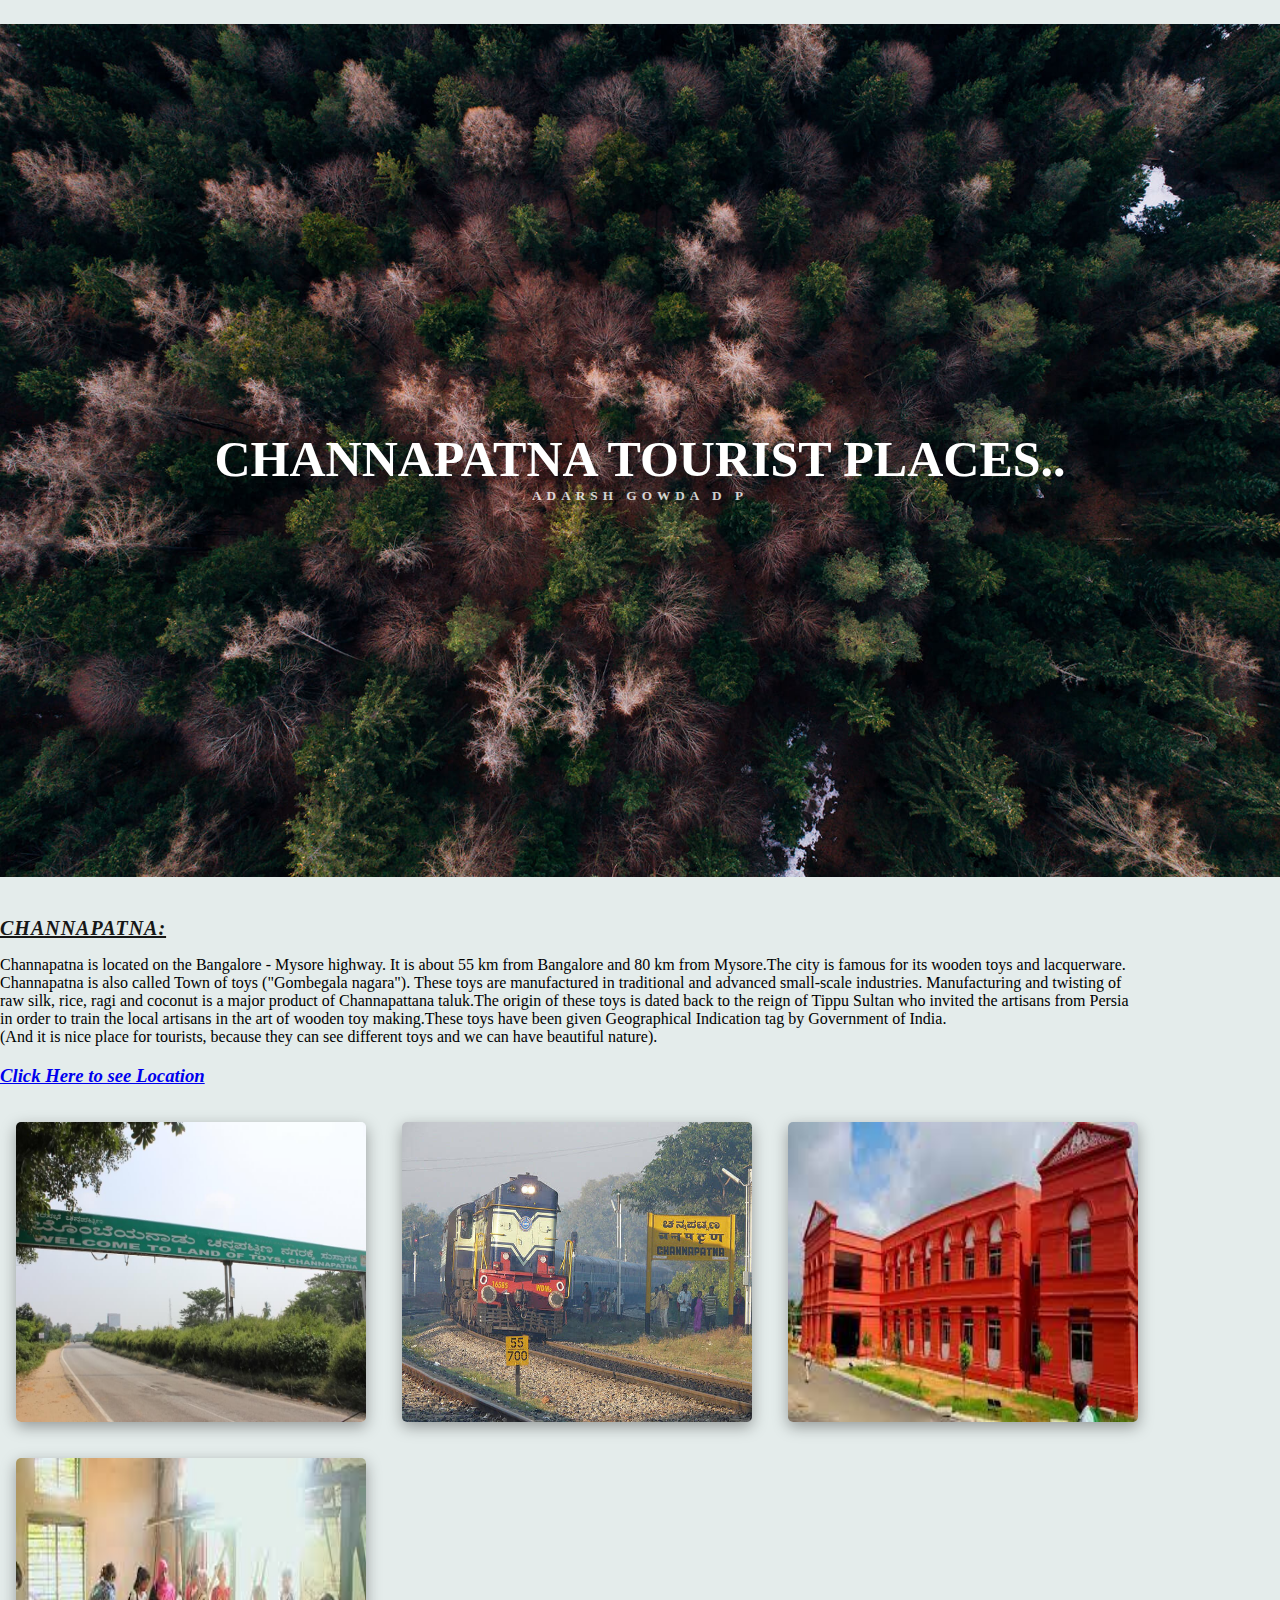
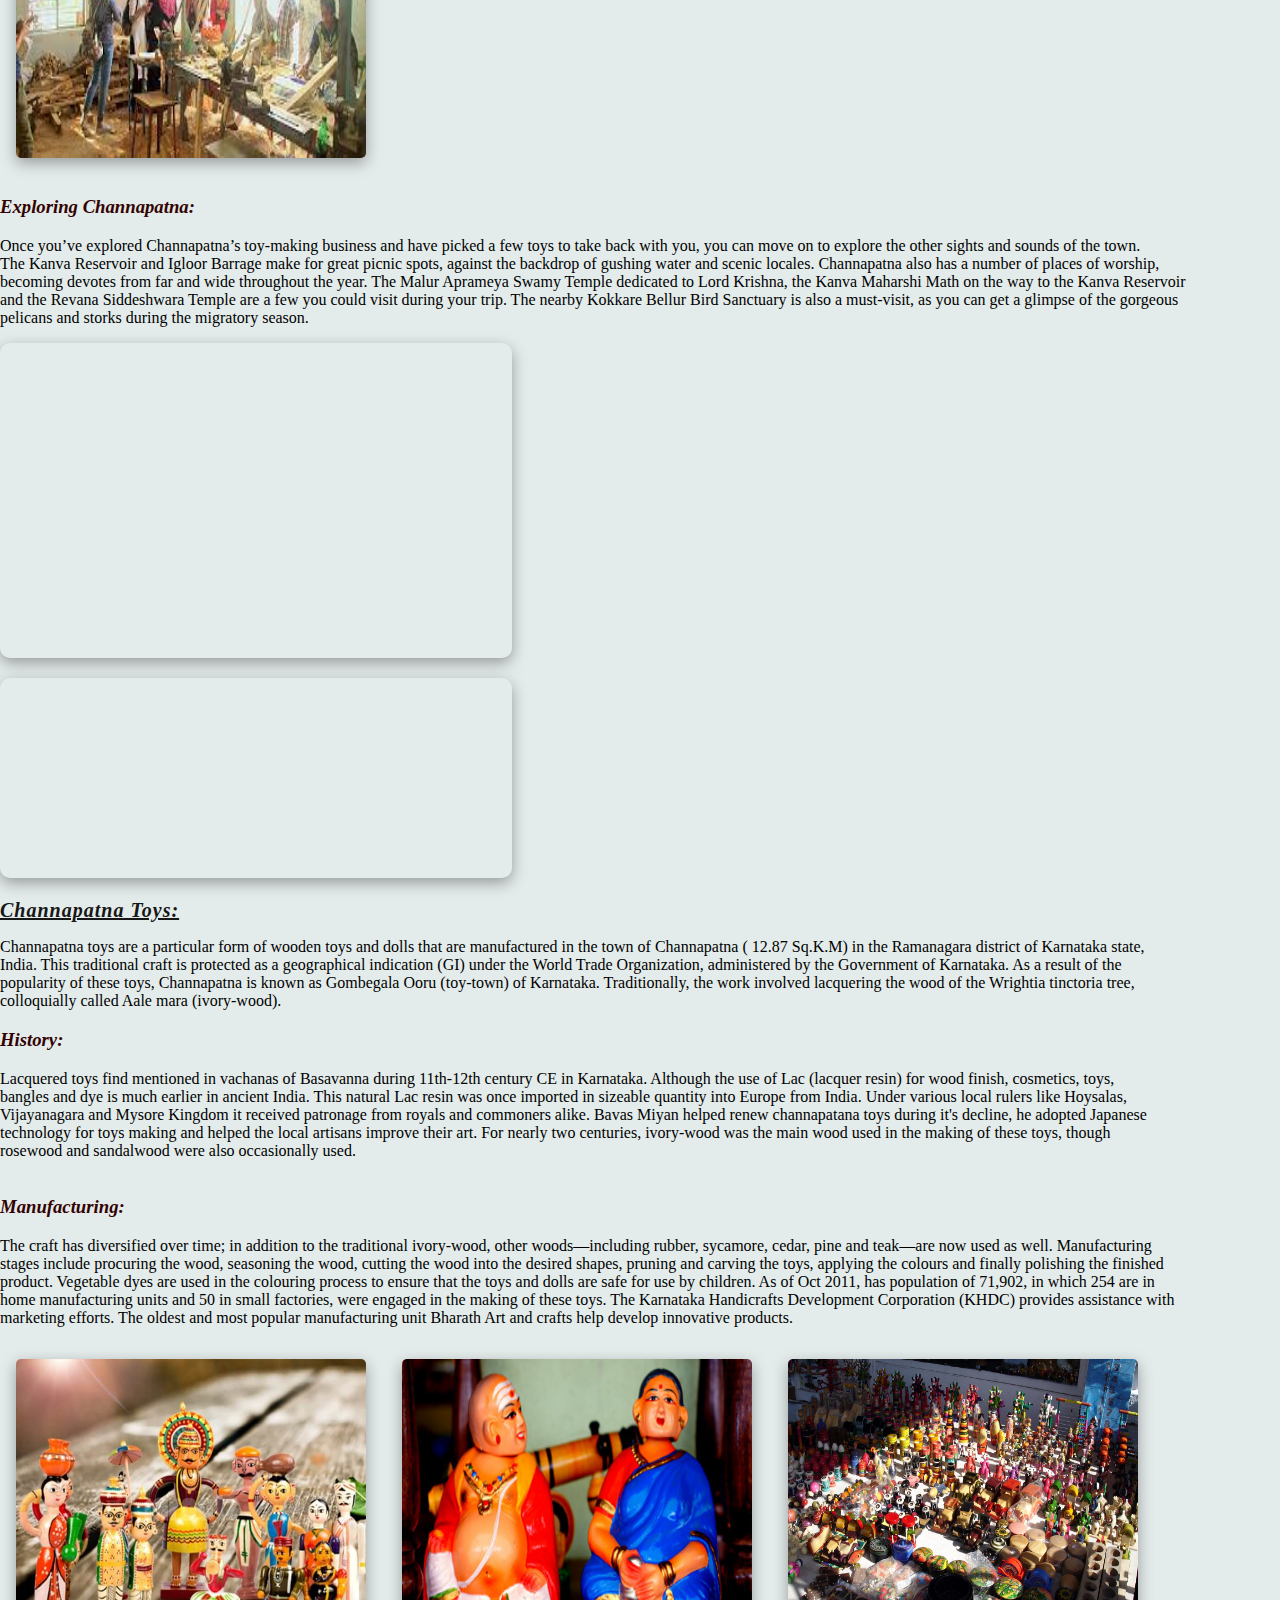
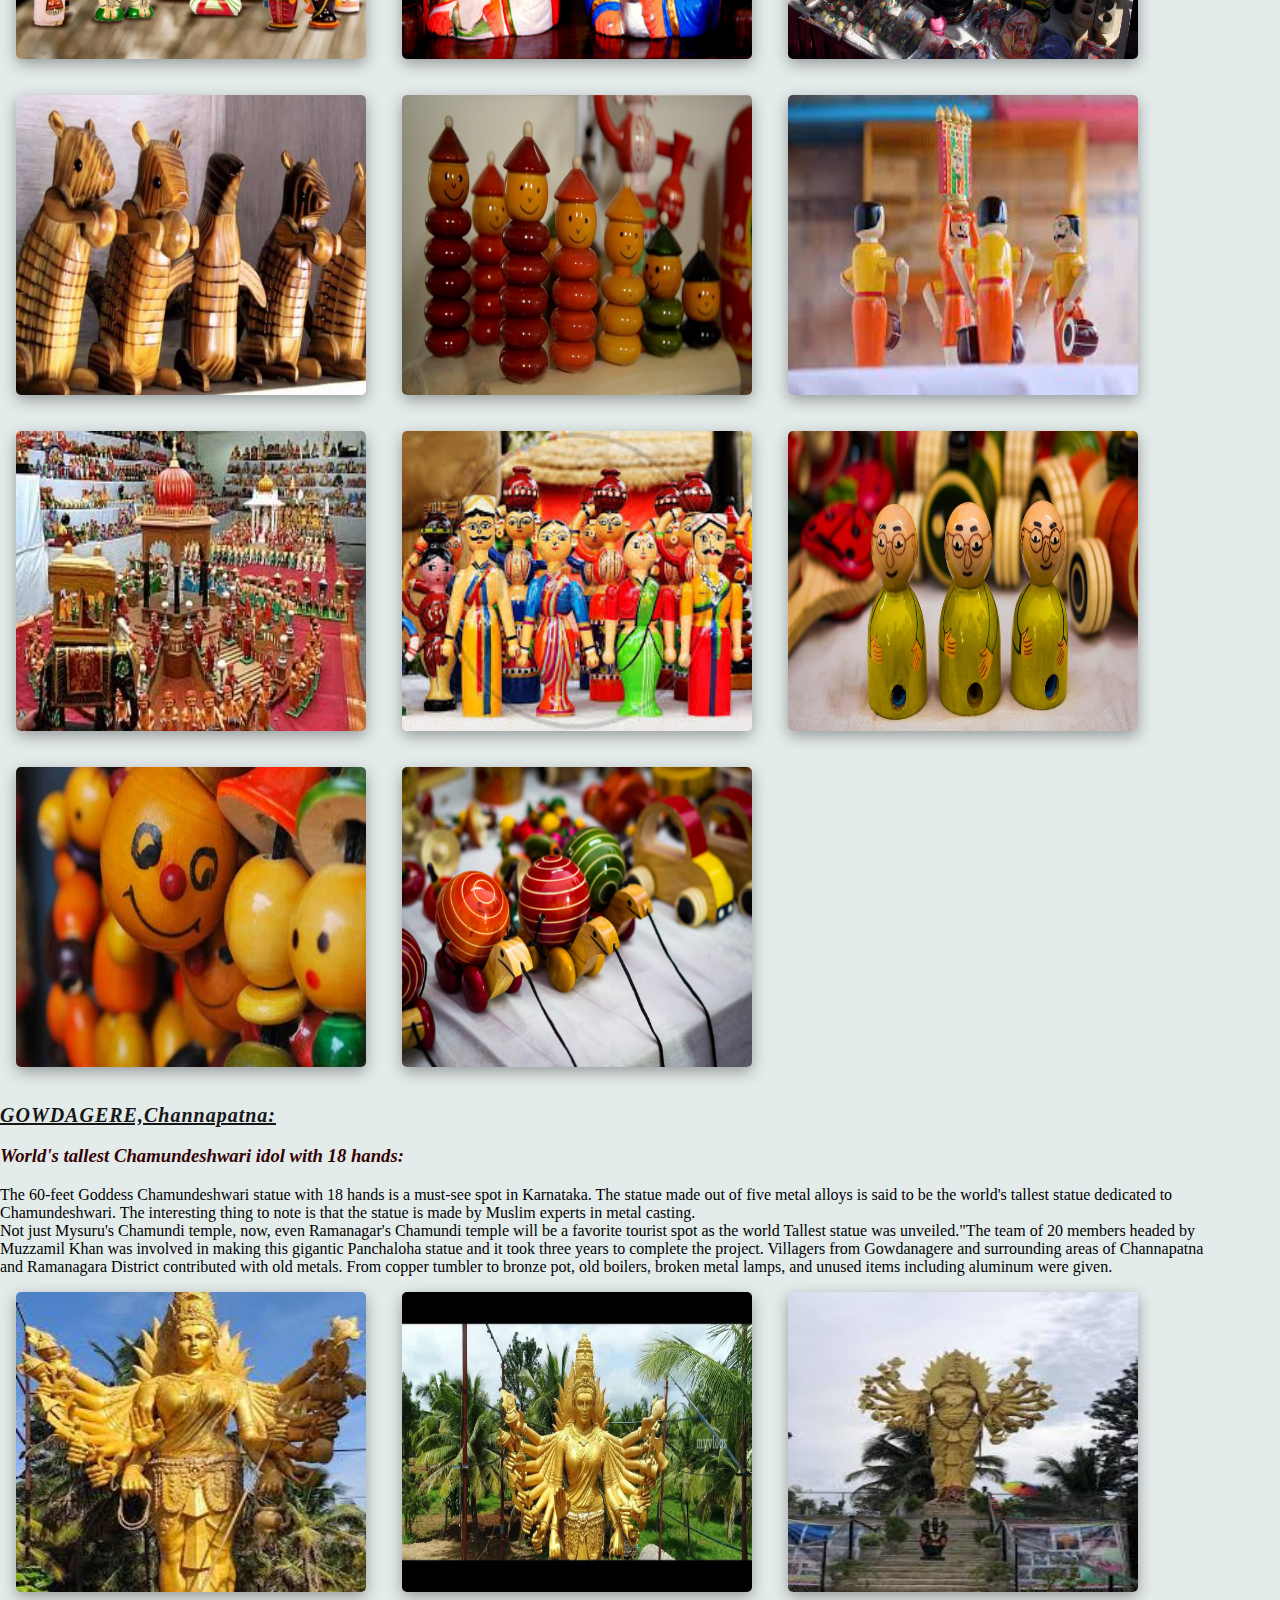
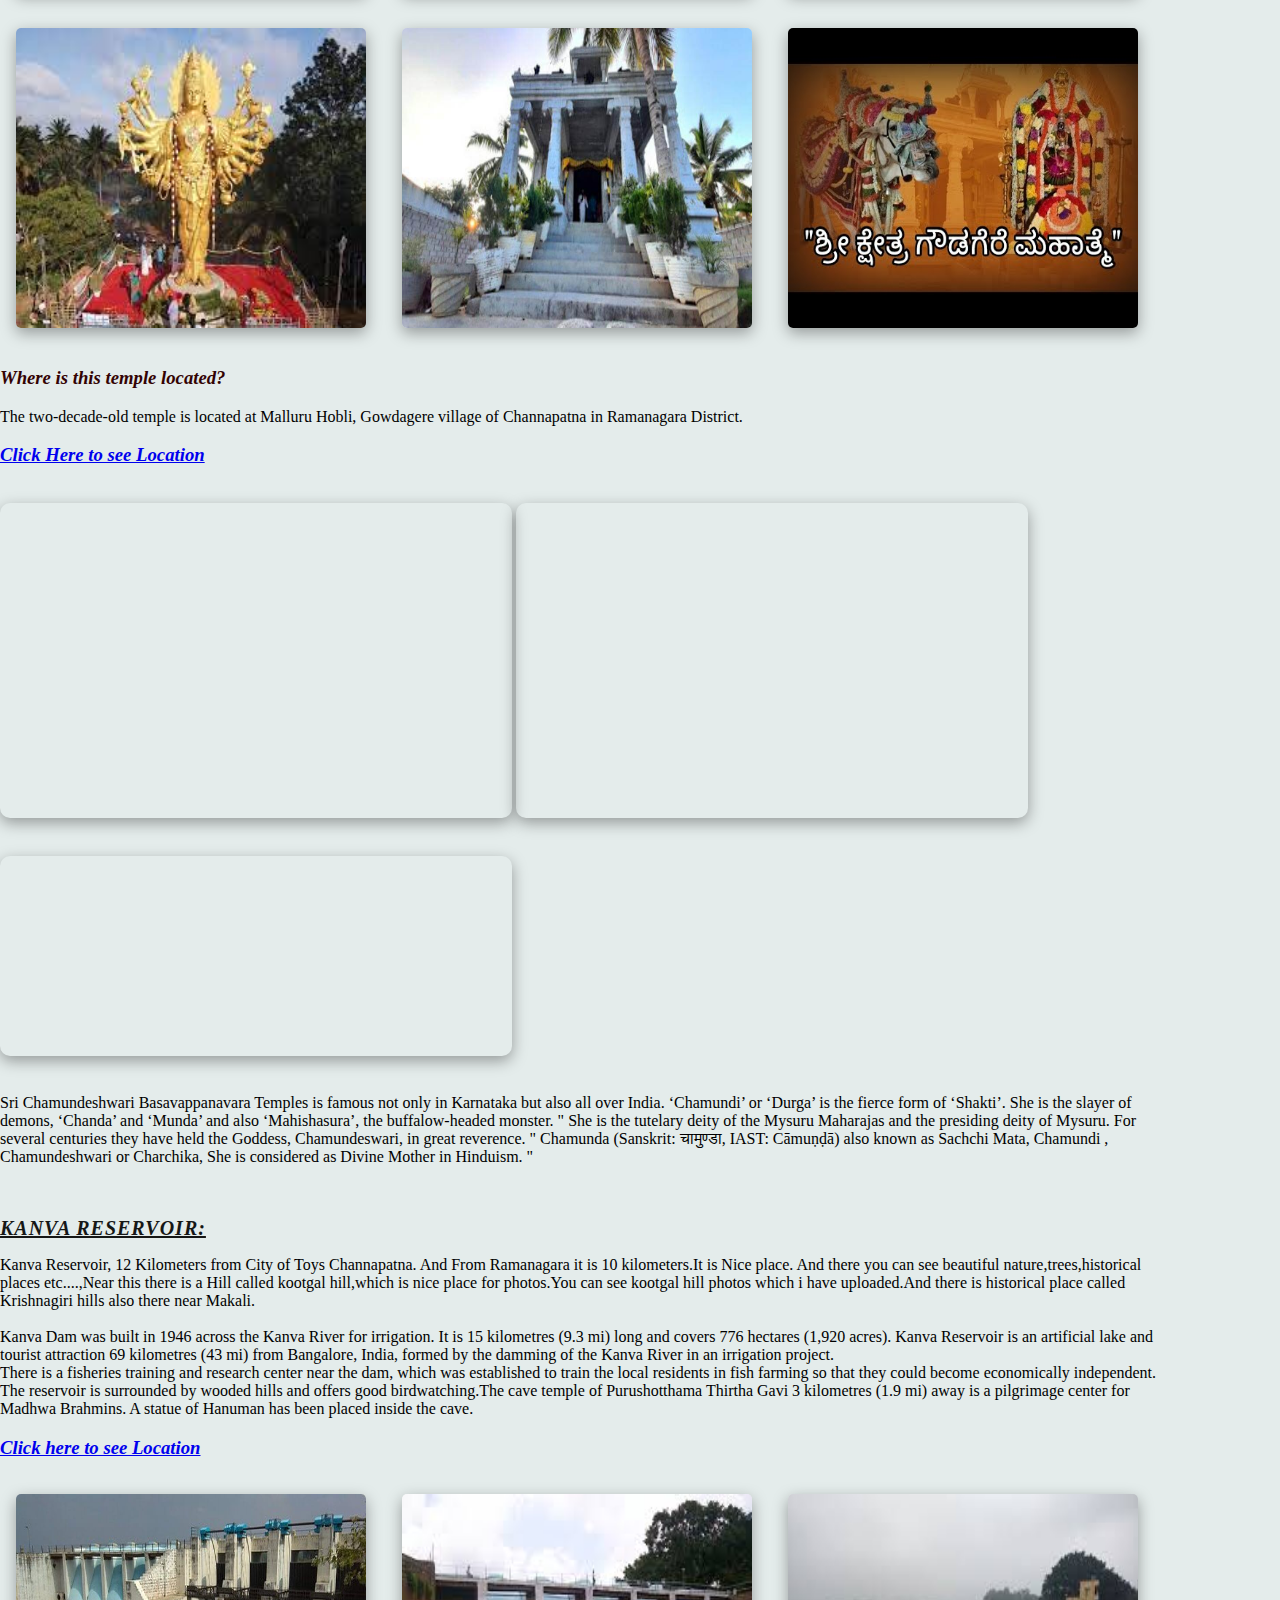
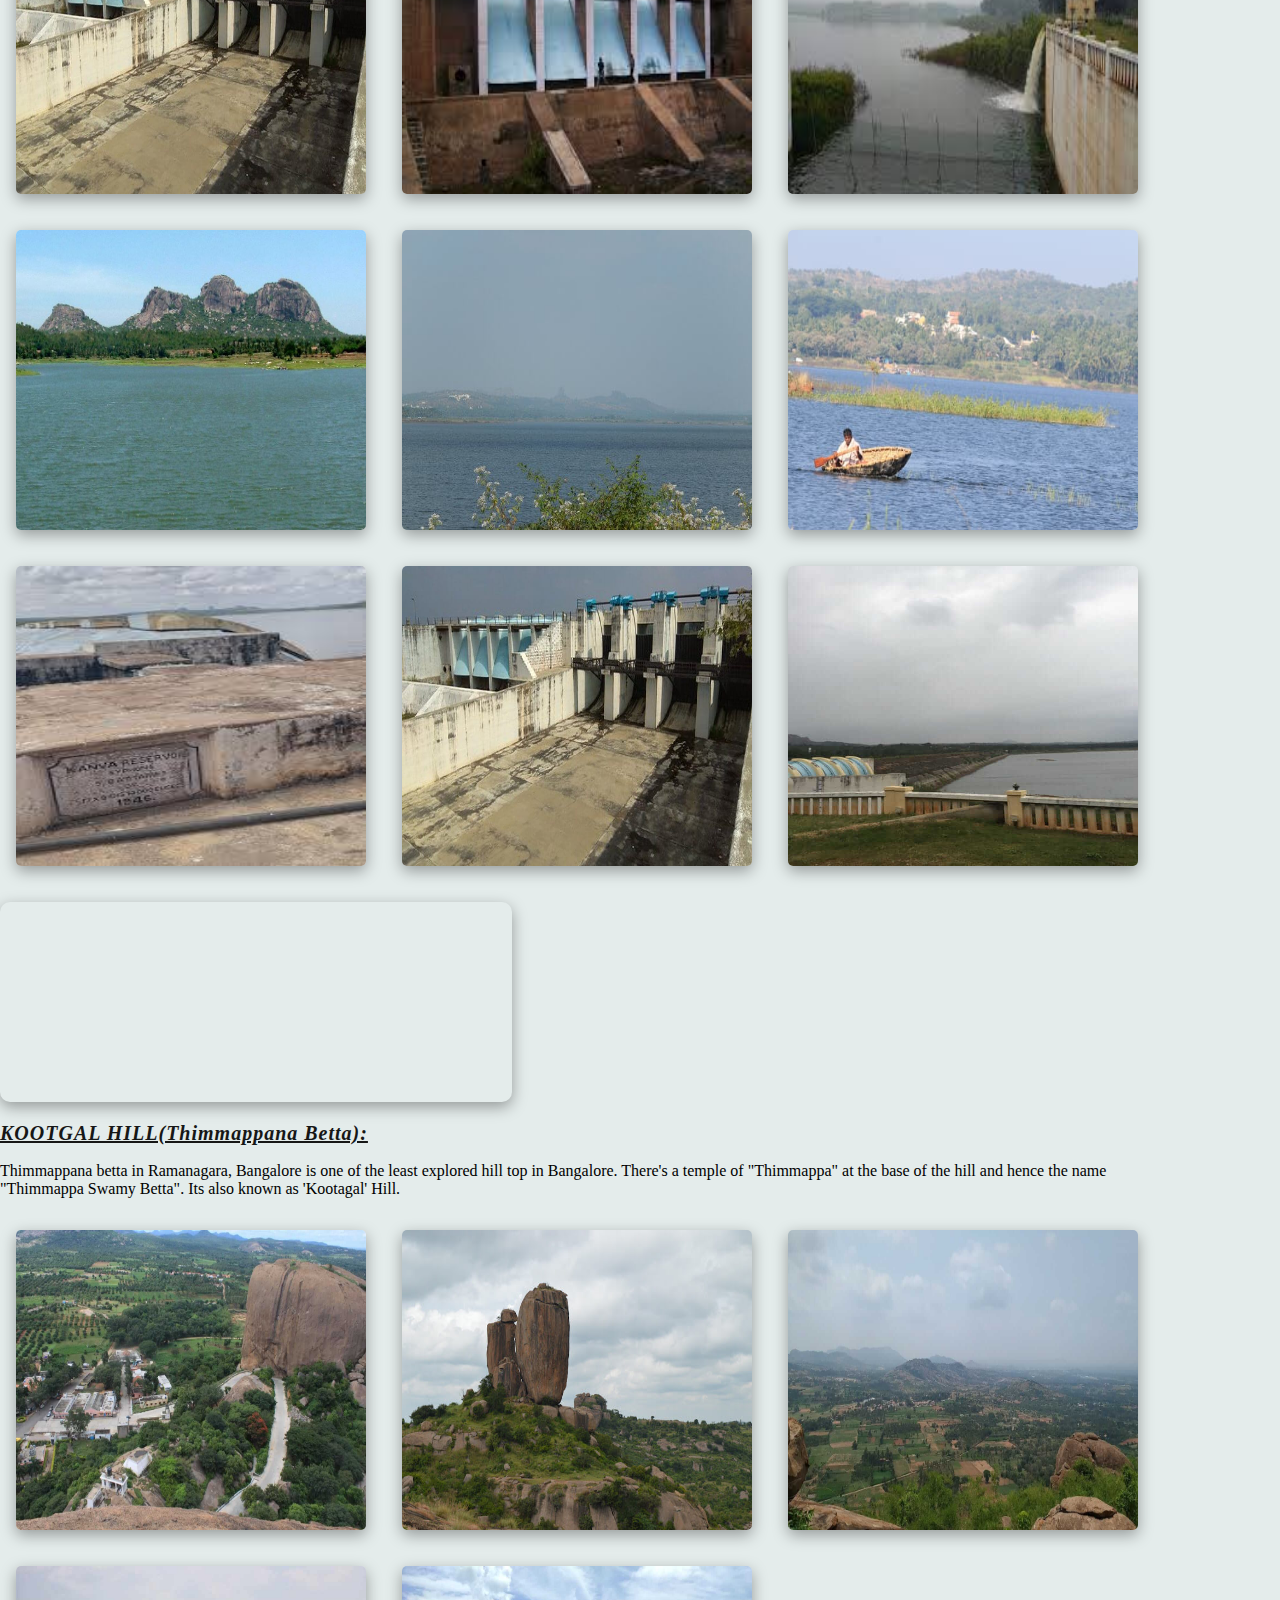
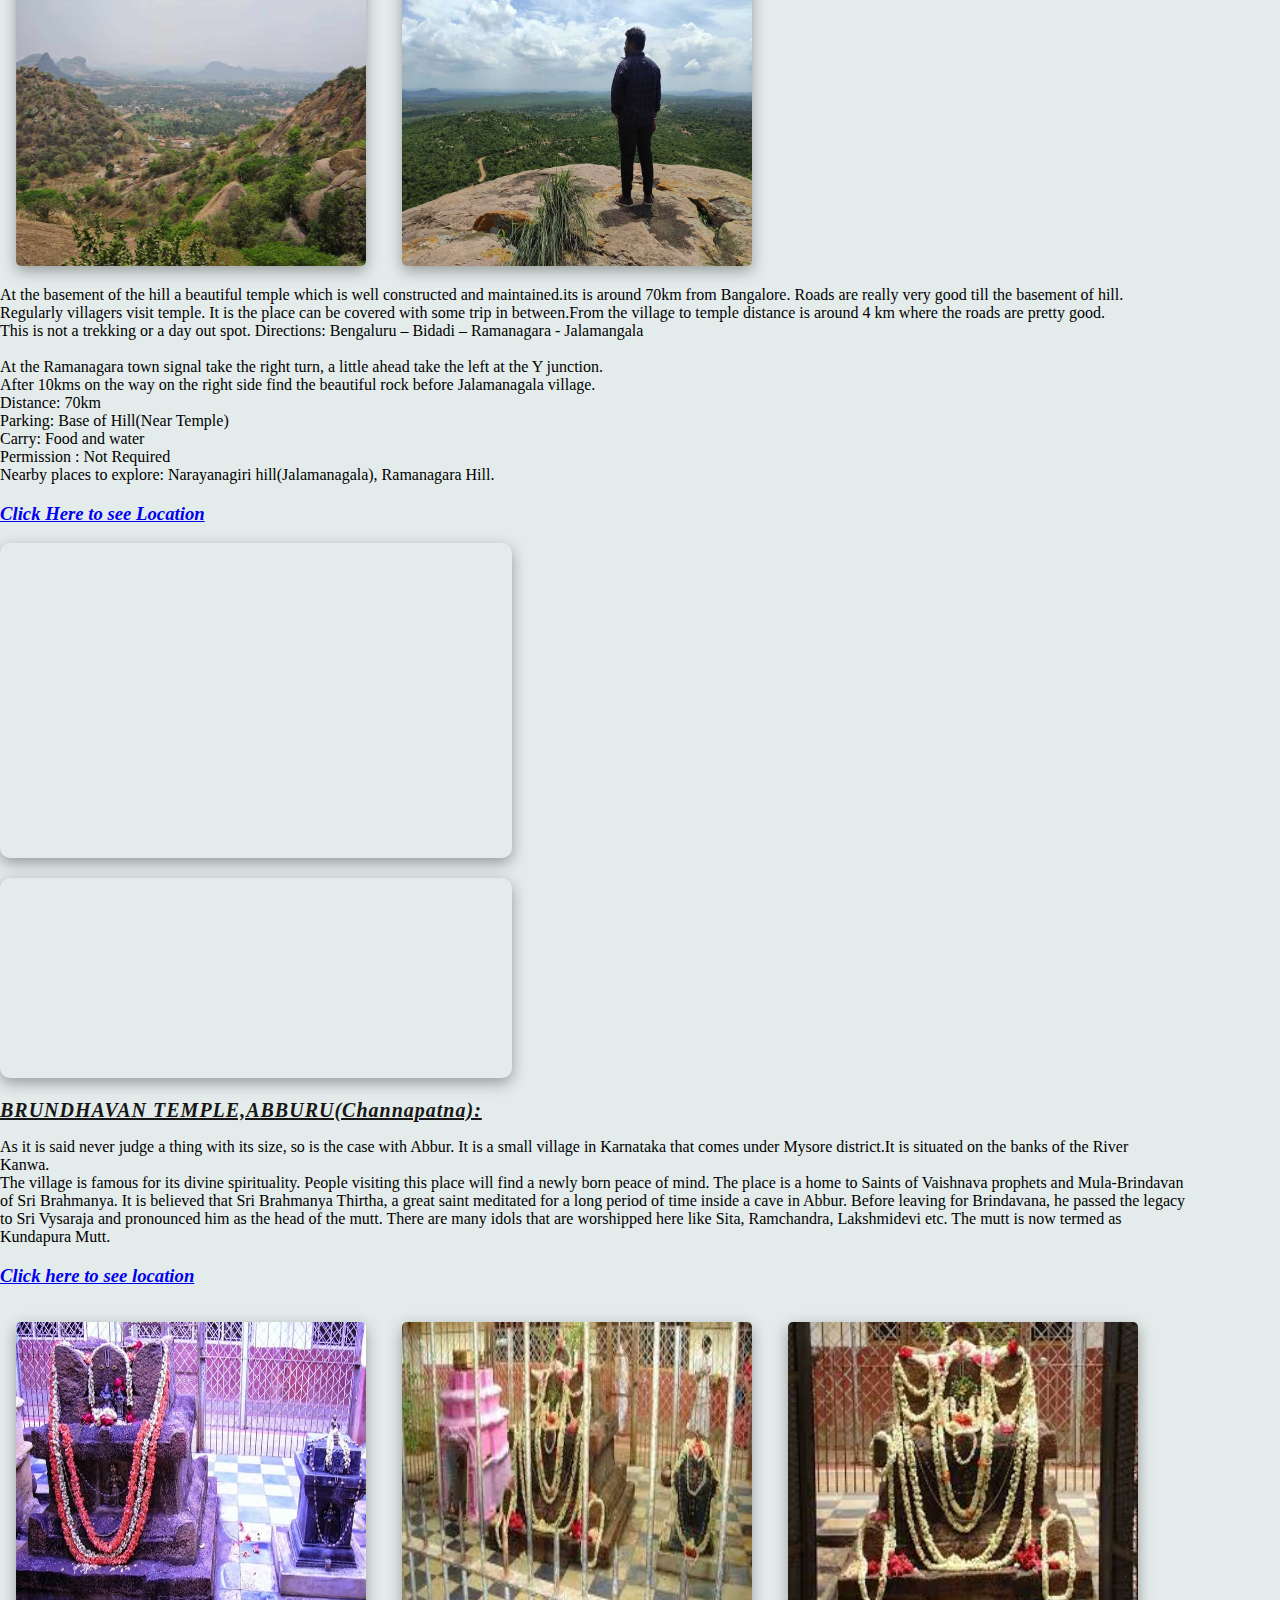
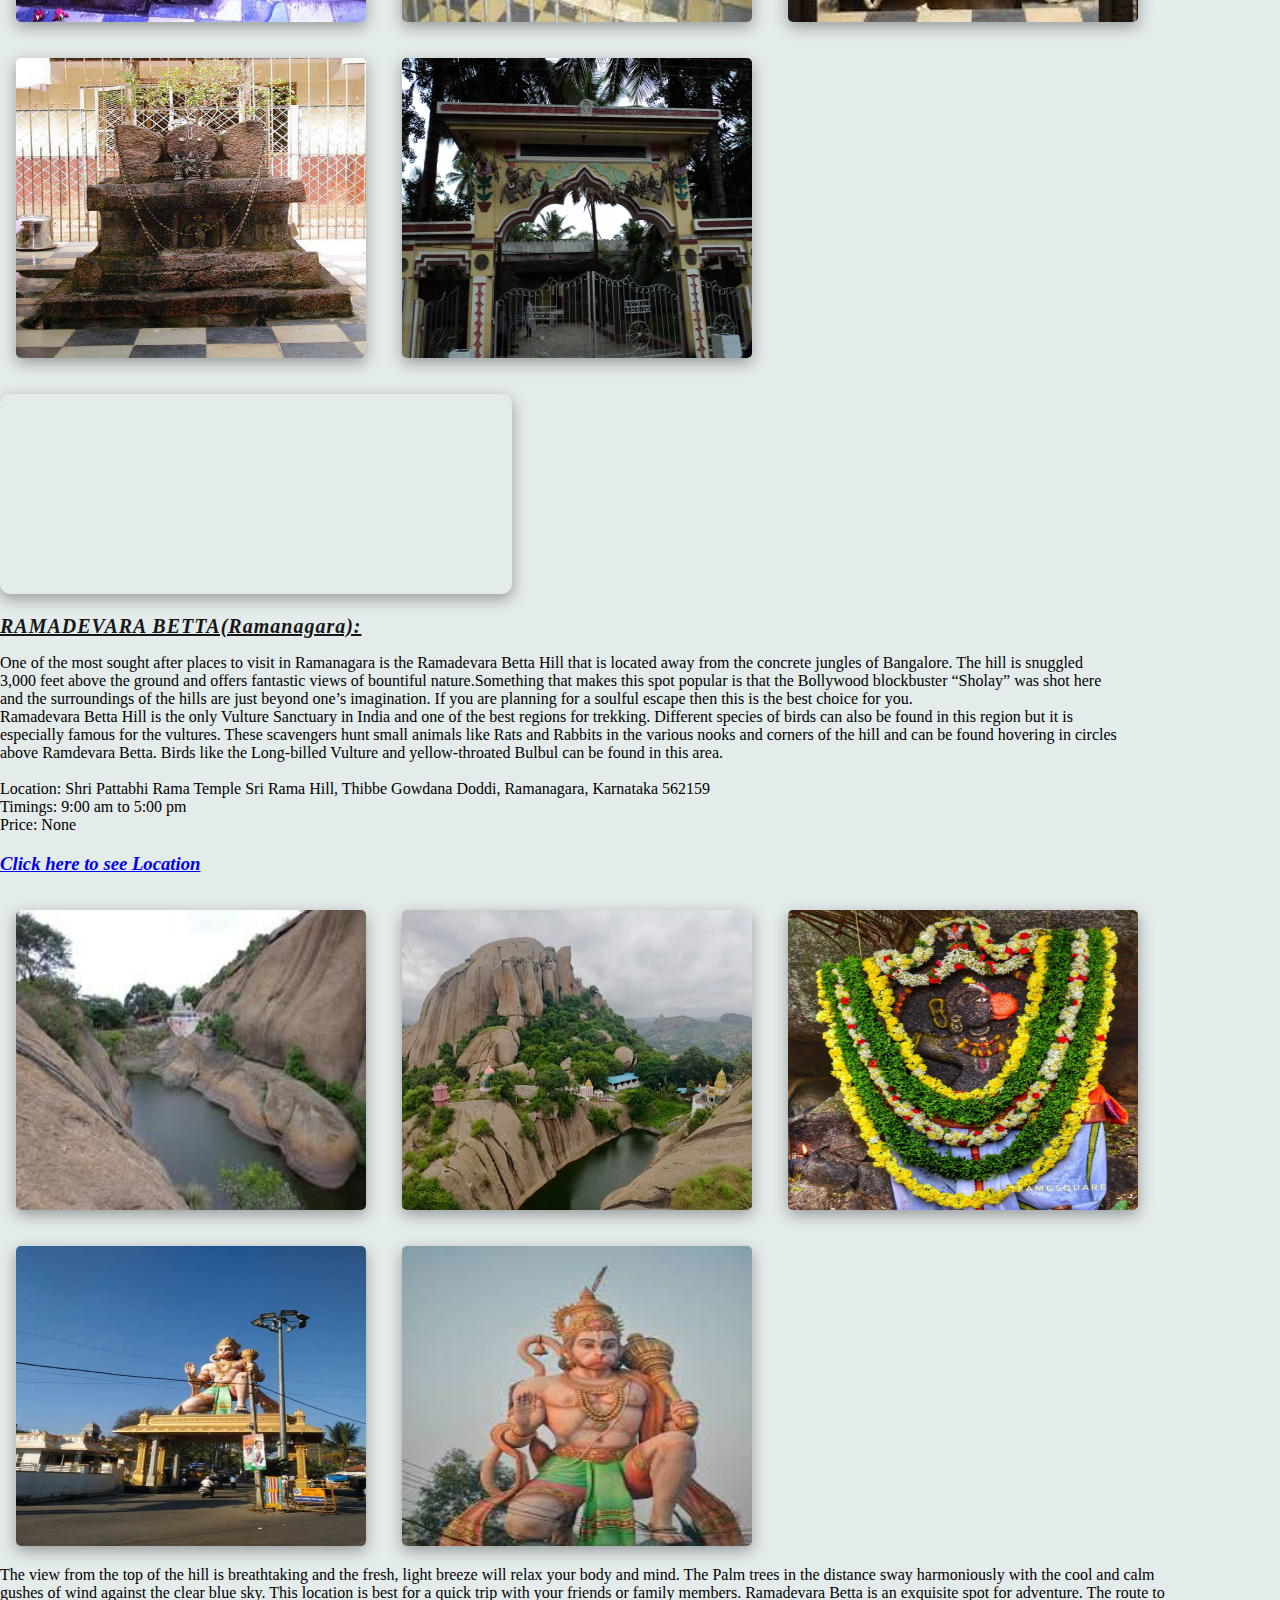
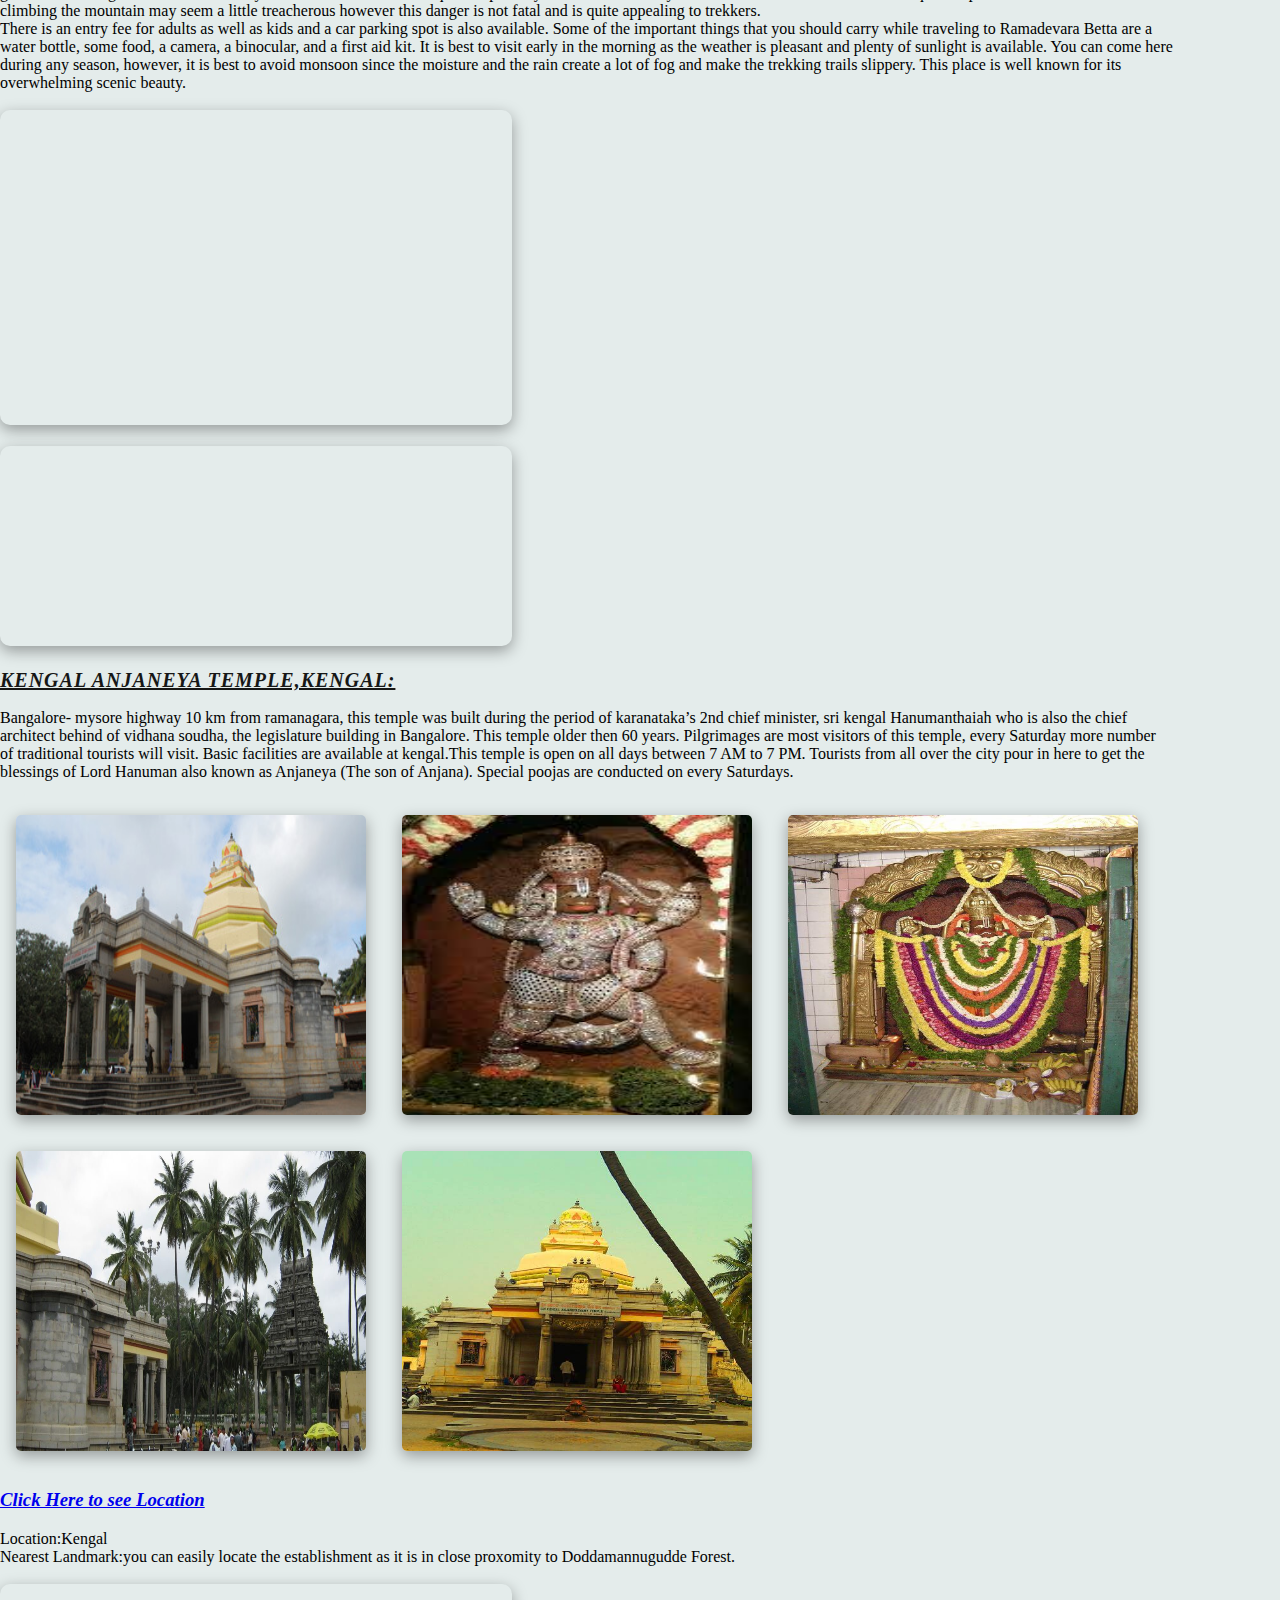
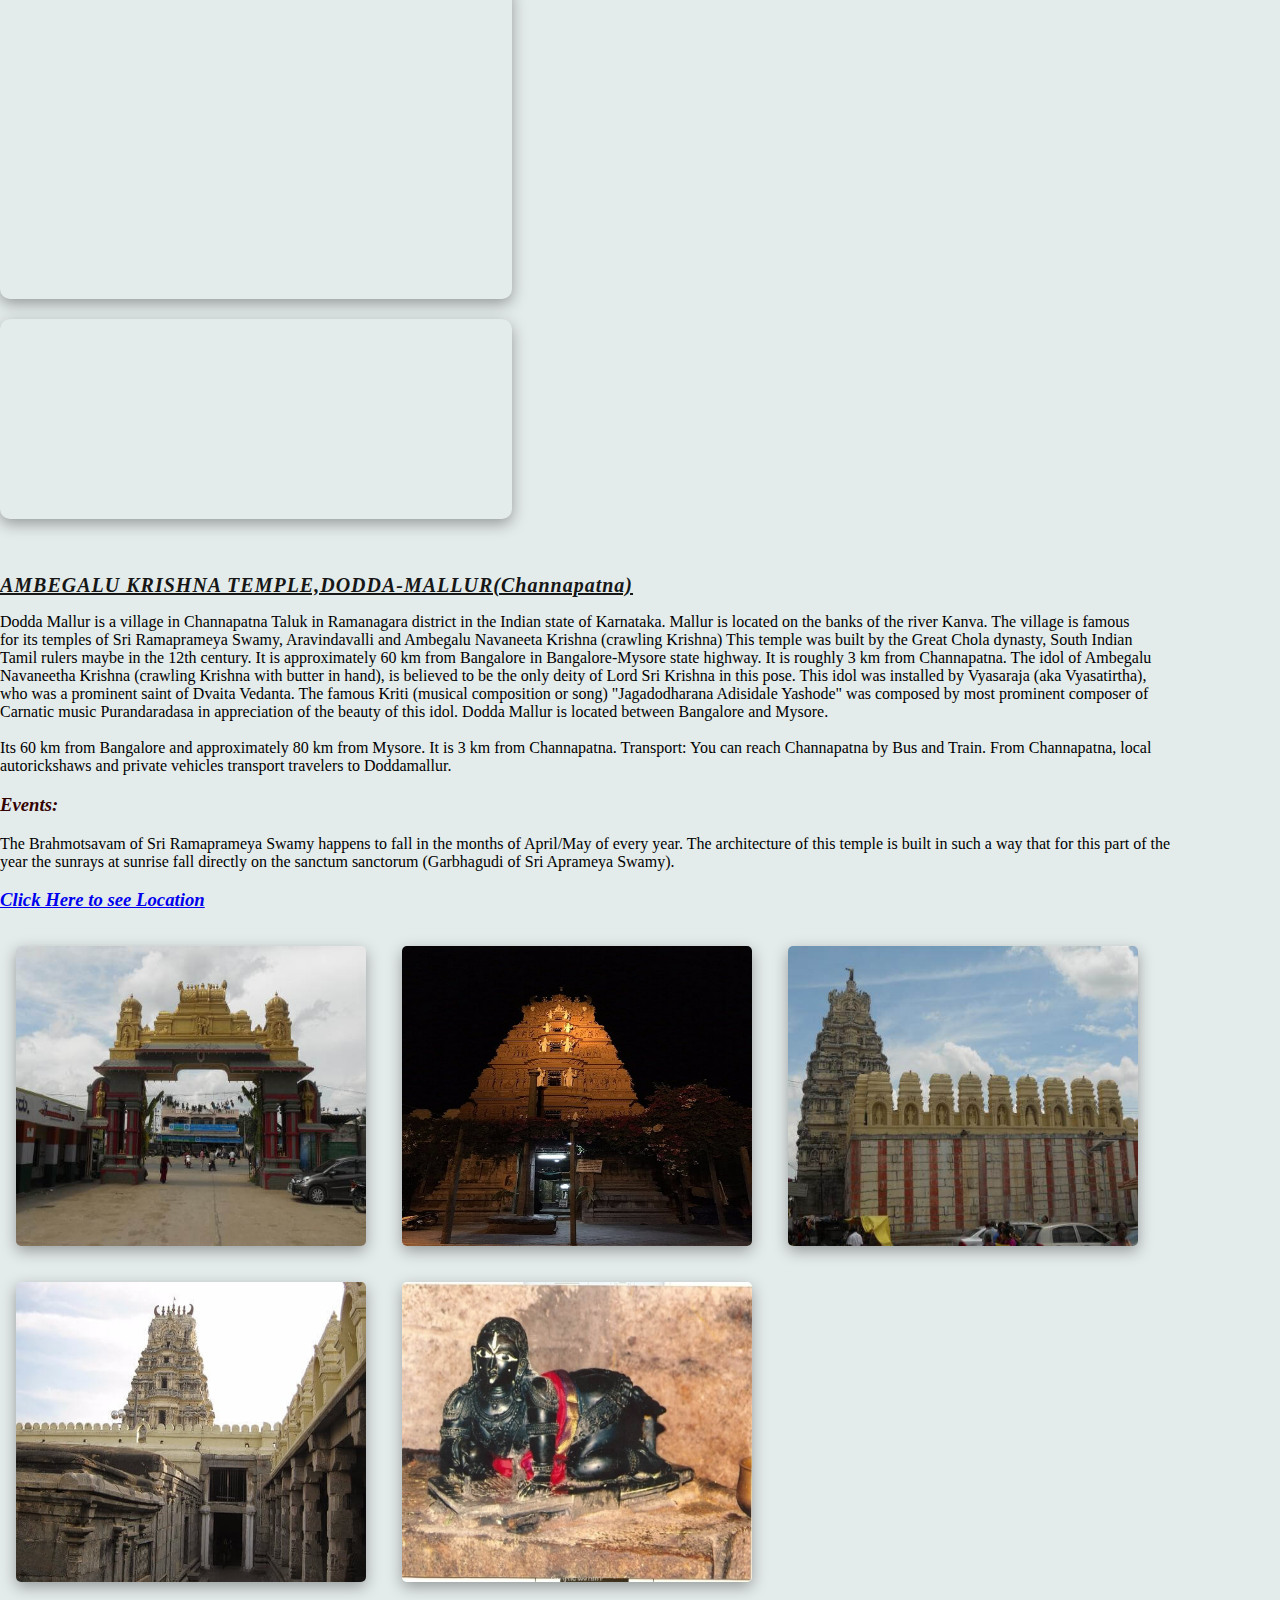
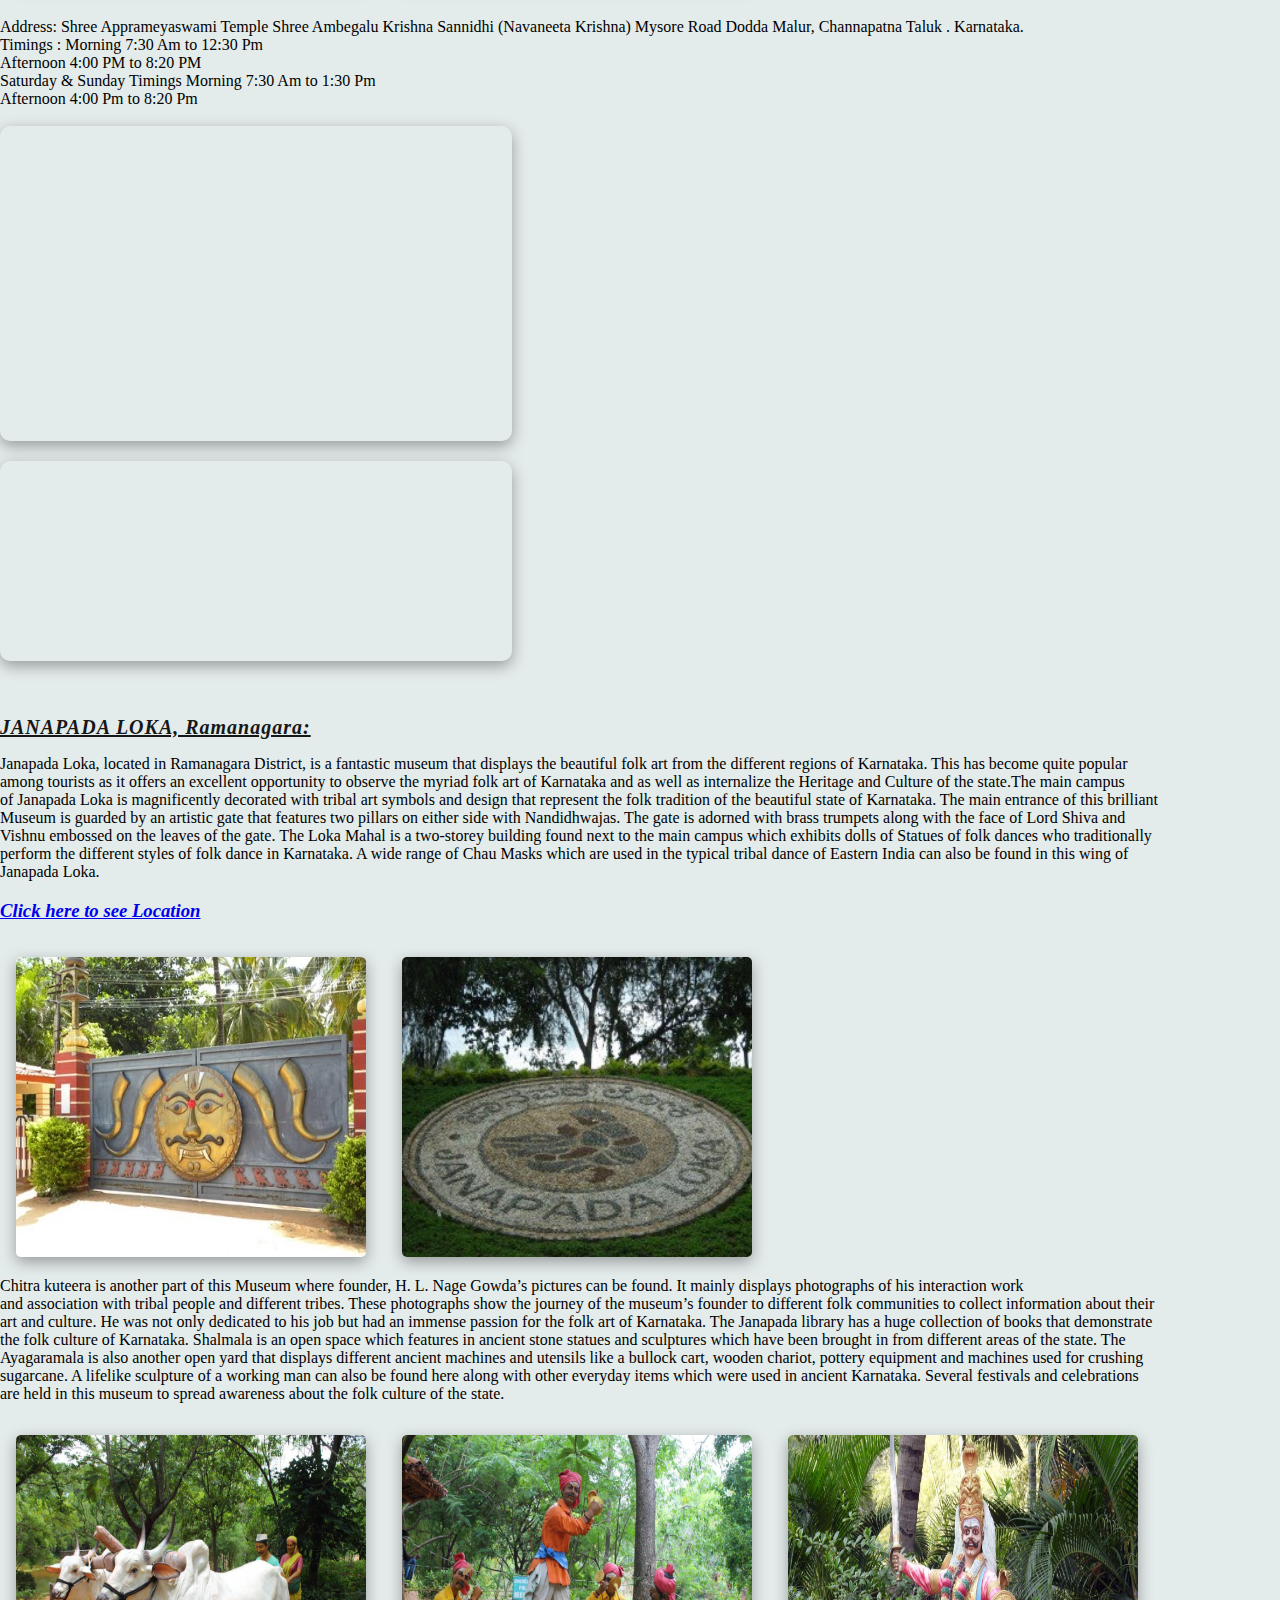
<file: index.html>
<!DOCTYPE html>
<html lang="en">
<html>

<head>
  <meta charset="utf-8">
  <meta name="viewport" content="width=device-width" initial-scale=1.0>
  <style>
  
  </style>

  <title> Channapatna places</title>

  <link rel="stylesheet" href="./style.css">



</head>

<body>
  
  <div class="main">
    <h1>CHANNAPATNA TOURIST PLACES..</h1>
    <h5>ADARSH GOWDA D P</h5>
      
  </h1>
  </div>
  </a>
   
  <h2>CHANNAPATNA:</h2>
 
  <p>
    Channapatna is located on the Bangalore - Mysore highway. It is about 55 km from Bangalore and 80 km from Mysore.The
    city is famous for its wooden toys and lacquerware. <br> Channapatna is also called Town of toys ("Gombegala
    nagara"). These toys are manufactured in traditional and advanced small-scale industries. Manufacturing and twisting
    of <br> raw silk, rice, ragi and coconut is a major product of Channapattana taluk.The origin of these toys is dated
    back to the reign of Tippu Sultan who invited the artisans from Persia <br> in order to train the local artisans in
    the art of wooden toy making.These toys have been given Geographical Indication tag by Government of India. <br>
    (And it is nice place for tourists, because they can see different toys and we can have beautiful nature).
  </p>
  <h3> <a href="https://goo.gl/maps/6emaJrcnc77RbSmr6" target="_blank">Click Here to see Location</a></h3>
  <a href="images/channapatna1.jpg" target="_blank"><img src="images/channapatna1.jpg"></a>
  <a href="images/cpt1.jpg" target="_blank"><img src="images/cpt1.jpg"></a>
  <a href="images/channapatna2.jpg" target="_blank"><img src="images/channapatna2.jpg"></a>
  <a href="images/channapatna21jpg.crdownload.jpg" target="_blank"><img src="images/channapatna21jpg.crdownload.jpg"></a>
   
  <br><h3>Exploring Channapatna: </h3>
  Once you’ve explored Channapatna’s toy-making business and have picked a few toys to take back with you, you can move on to explore the other sights and sounds of the town. <br> The Kanva Reservoir and Igloor Barrage make for great picnic spots, against the backdrop of gushing water and scenic locales.
  
  Channapatna also has a number of places of worship, <br> becoming devotes from far and wide throughout the year. The Malur Aprameya Swamy Temple dedicated to Lord Krishna, the Kanva Maharshi Math on the way to the Kanva Reservoir <br> and the Revana Siddeshwara Temple are a few you could visit during your trip.
  
  The nearby Kokkare Bellur Bird Sanctuary is also a must-visit, as you can get a glimpse of the gorgeous <br> pelicans and storks during the migratory season.
  <p><iframe width="560" height="315" src="https://www.youtube.com/embed/w8lslXLN5OA" title="YouTube video player"
      frameborder="0" allow="accelerometer; autoplay; clipboard-write; encrypted-media; gyroscope; picture-in-picture"
      allowfullscreen></iframe></p>
 
  <P5>
    <iframe
      src="https://www.google.com/maps/embed?pb=!1m14!1m8!1m3!1d62285.716440768665!2d77.1780859!3d12.6573613!3m2!1i1024!2i768!4f13.1!3m3!1m2!1s0x3bae52b7dd136c9b%3A0x7d4883056a3e05e0!2sChannapatna%2C%20Karnataka%20562160!5e0!3m2!1sen!2sin!4v1630756282113!5m2!1sen!2sin"
      width="800" height="200" style="border:0;" allowfullscreen="" loading="lazy"></iframe>
    </P>




    <h2>Channapatna Toys:</h2>
    <p>
      Channapatna toys are a particular form of wooden toys and dolls that are manufactured in the town of Channapatna (
      12.87 Sq.K.M) in the Ramanagara district of Karnataka state, <br> India. This traditional craft is protected as a
      geographical indication (GI) under the World Trade Organization, administered by the Government of Karnataka. As a
      result of the <br> popularity of these toys, Channapatna is known as Gombegala Ooru (toy-town) of Karnataka.
      Traditionally, the work involved lacquering the wood of the Wrightia tinctoria tree, <br> colloquially called Aale
      mara (ivory-wood).
    <h3>History:</h3>
    Lacquered toys find mentioned in vachanas of Basavanna during 11th-12th century CE in Karnataka. Although the use of
    Lac (lacquer resin) for wood finish, cosmetics, toys, <br> bangles and dye is much earlier in ancient India. This
    natural Lac resin was once imported in sizeable quantity into Europe from India. Under various local rulers like
    Hoysalas, <br> Vijayanagara and Mysore Kingdom it received patronage from royals and commoners alike. Bavas Miyan
    helped renew channapatana toys during it's decline, he adopted Japanese <br> technology for toys making and helped
    the local artisans improve their art. For nearly two centuries, ivory-wood was the main wood used in the making of
    these toys, though <br> rosewood and sandalwood were also occasionally used.
    <br><br>
    <h3>Manufacturing:</h3>
    The craft has diversified over time; in addition to the traditional ivory-wood, other woods—including rubber,
    sycamore, cedar, pine and teak—are now used as well. Manufacturing <br> stages include procuring the wood, seasoning
    the wood, cutting the wood into the desired shapes, pruning and carving the toys, applying the colours and finally
    polishing the finished <br> product. Vegetable dyes are used in the colouring process to ensure that the toys and
    dolls are safe for use by children. As of Oct 2011, has population of 71,902, in which 254 are in <br> home
    manufacturing units and 50 in small factories, were engaged in the making of these toys. The Karnataka Handicrafts
    Development Corporation (KHDC) provides assistance with <br> marketing efforts. The oldest and most popular
    manufacturing unit Bharath Art and crafts help develop innovative products.
    </p>
    <a href="images/Toys1.jpg" target="_blank"><img src="images/Toys1.jpg"></a>
    <a href="images/toys2.jpg" target="_blank"><img src="images/toys2.jpg"></a>
    <a href="images/toys3.jpg" target="_blank"><img src="images/toys3.jpg"></a>
    <a href="images/toys4.jpg" target="_blank"><img src="images/toys4.jpg"></a>
    <a href="images/toys5.jpg" target="_blank"><img src="images/toys5.jpg"></a>
    <a href="images/toyss1.jpg" target="_blank"><img src="images/toyss1.jpg"></a>
    <a href="images/Toyss2.jpg" target="_blank"><img src="images/Toyss2.jpg"></a>
    <a href="images/Toyss3.jpg" target="_blank"><img src="images/Toyss3.jpg"></a>
    <a href="images/toyss10.jpg" target="_blank"><img src="images/toyss10.jpg"></a>
    <a href="images/toyss11.jpg" target="_blank"><img src="images/toyss11.jpg"></a>
    <a href="images/newtoyss.jpg" target="_blank"><img src="images/newtoyss.jpg"></a>





    <h2>GOWDAGERE,Channapatna:</h2>
    <p>
    <h3> World's tallest Chamundeshwari idol with 18 hands:</h3>
    The 60-feet Goddess Chamundeshwari statue with 18 hands is a must-see spot in Karnataka. The statue made out of five
    metal alloys is said to be the world's tallest statue dedicated to <br> Chamundeshwari. The interesting thing to
    note is that the statue is made by Muslim experts in metal casting. <br>Not just Mysuru's Chamundi temple, now, even
    Ramanagar's Chamundi temple will be a favorite tourist spot as the world Tallest statue was unveiled."The team of 20
    members headed by <br> Muzzamil Khan was involved in making this gigantic Panchaloha statue and it took three years
    to complete the project.
    Villagers from Gowdanagere and surrounding areas of Channapatna <br> and Ramanagara District contributed with old
    metals. From copper tumbler to bronze pot, old boilers, broken metal lamps, and unused items including aluminum were
    given.
    
    
   
   
      
      <a href="images/gowdgere1.1.jpg" target="_blank"><img src="images/gowdgere1.1.jpg"></a>
    <a href="images/gowdgere1.2.jpg" target="_blank"><img src="images/gowdgere1.2.jpg"></a>
    <a href="images/gowdgere1.3.jpg" target="_blank"><img src="images/gowdgere1.3.jpg"></a>
    <a href="images/1111111111111.jpg" target="_blank"><img src="images/1111111111111.jpg"></a>
    <a href="images/g1.jpg" target="_blank"><img src="images/g1.jpg"></a>
    <a href="images/g3.jpg" target="_blank"><img src="images/g3.jpg"></a> <br>

    <h3>Where is this temple located?</h3>
    The two-decade-old temple is located at Malluru Hobli, Gowdagere village of Channapatna in Ramanagara District. <br>
     
    <h3><a href="https://goo.gl/maps/C1eLKdpNg6FZky5K9" target="_blank">Click Here to see Location</a></h3>
   <br>  <div class="side-by-side">
      <iframe width="560" height="315" src="https://www.youtube.com/embed/P5BcfvH9CDU" title="YouTube video player"
        frameborder="0" allow="accelerometer; autoplay; clipboard-write; encrypted-media; gyroscope; picture-in-picture"
        allowfullscreen></iframe>
      <iframe width="560" height="315" src="https://www.youtube.com/embed/L3VAZcqr6sk" title="YouTube video player"
        frameborder="0" allow="accelerometer; autoplay; clipboard-write; encrypted-media; gyroscope; picture-in-picture"
        allowfullscreen></iframe>
    </div>
   <br>
   
   
   <br> <p><iframe
        src="https://www.google.com/maps/embed?pb=!1m18!1m12!1m3!1d15567.039632205826!2d77.0857302777631!3d12.729079856244025!2m3!1f0!2f0!3f0!3m2!1i1024!2i768!4f13.1!3m3!1m2!1s0x3bafb164d04807d7%3A0x144a5fda79e2a3ea!2sGowdagere%2C%20Karnataka%20562108!5e0!3m2!1sen!2sin!4v1630770360198!5m2!1sen!2sin"
        width="800" height="200" style="border:0;" allowfullscreen="" loading="lazy"></iframe></p>
    <br> Sri Chamundeshwari Basavappanavara Temples is famous not only in Karnataka but also all over India. ‘Chamundi’
    or ‘Durga’ is the fierce form of ‘Shakti’. She is the slayer of <br> demons, ‘Chanda’ and ‘Munda’ and also
    ‘Mahishasura’, the buffalow-headed monster. "
    She is the tutelary deity of the Mysuru Maharajas and the presiding deity of Mysuru. For <br> several centuries they
    have held the Goddess, Chamundeswari, in great reverence.
    " Chamunda (Sanskrit: चामुण्डा, IAST: Cāmuṇḍā) also known as Sachchi Mata, Chamundi , <br> Chamundeshwari or
    Charchika, She is considered as Divine Mother in Hinduism. "
    </p>





   <br> <h2>KANVA RESERVOIR: </h2>

    <p1>
      Kanva Reservoir, 12 Kilometers from City of Toys Channapatna. And From Ramanagara it is 10 kilometers.It is Nice
      place. And there you can see beautiful nature,trees,historical <br> places etc....,Near this there is a Hill
      called kootgal hill,which is nice place for photos.You can see kootgal hill photos which i have uploaded.And there
      is historical place called <br> Krishnagiri hills also there near Makali.
      <br> <br> Kanva Dam was built in 1946 across the Kanva River for irrigation. It is 15 kilometres (9.3 mi) long and
      covers 776 hectares (1,920 acres). Kanva Reservoir is an artificial lake and <br> tourist attraction 69 kilometres
      (43 mi) from Bangalore, India, formed by the damming of the Kanva River in an irrigation project.
      <br>There is a fisheries training and research center near the dam, which was established to train the local
      residents in fish farming so that they could become economically independent.

      <br> The reservoir is surrounded by wooded hills and offers good birdwatching.The cave temple of Purushotthama
      Thirtha Gavi 3 kilometres (1.9 mi) away is a
      pilgrimage center for <br> Madhwa Brahmins. A statue of Hanuman has been placed inside the cave.
    </p1>

    </head>

    <body>

      <h3> <a href="https://maps.app.goo.gl/XsgXReXd1dcELMmJ6" target="_blank">Click here to see Location</a></h3>

     
      <a href="images/kanvadam.jpg" target="_blank"><img src="images/kanvadam.jpg"></a>
      <a href="images/images.jpg" target="_blank"> <img src="images/images.jpg"></a>
      <a href="images/Kanva.jpg" target="_blank"> <img src="images/Kanva.jpg"></a>
      <a href="images/kanva3.jpg" target="_blank"> <img src="images/kanva3.jpg"></a>
      <a href="images/kanva4.jpg" target="_blank"><img src="images/kanva4.jpg"></a>
      <a href="images/kanva5.jpg" target="_blank"><img src="images/kanva5.jpg"></a>
      <a href="images/kanva6.jpg" target="_blank"><img src="images/kanva6.jpg"></a>
      <a href="images/kanva11 (1).jpg" target="_blank"><img src="images/kanva11 (1).jpg"></a>
      <a href="images/kanva11 (2).jpg" target="_blank"><img src="images/kanva11 (2).jpg"></a>
      <br>
      <P><iframe
          src="https://www.google.com/maps/embed?pb=!1m18!1m12!1m3!1d31133.28053303361!2d77.188653821388!3d12.735585274696302!2m3!1f0!2f0!3f0!3m2!1i1024!2i768!4f13.1!3m3!1m2!1s0x3bae4cc561adeb13%3A0xe9c267e0e6ce8639!2sKanva%20Reservoir!5e0!3m2!1sen!2sin!4v1630769672010!5m2!1sen!2sin"
          width="800" height="200" style="border:0;" allowfullscreen="" loading="lazy"></iframe></P>





      <h2>KOOTGAL HILL(Thimmappana Betta):</h2>
      <p>
        Thimmappana betta in Ramanagara, Bangalore is one of the least explored hill top in Bangalore. There's a temple
        of "Thimmappa" at the base of the hill and hence the name <br> "Thimmappa Swamy Betta". Its also known as
        'Kootagal' Hill. 
      </p>
     
      <a href="images/kootgal1.jpg" target="_blank"><img src="images/kootgal1.jpg"></a>
      <a href="images/kootgal2.jpg" target="_blank"><img src="images/kootgal2.jpg"></a>
      <a href="images/kootgal3.jpg" target="_blank"><img src="images/kootgal3.jpg"></a>
      <a href="images/kootgal4.jpg" target="_blank"><img src="images/kootgal4.jpg"></a>
      <a href="images/top of kootgal.jpg" target="_blank"><img src="images/top of kootgal.jpg"></a> <br>

      At the basement of the hill a beautiful temple which is well constructed and maintained.its is around 70km from Bangalore. Roads are really very good till the basement of hill. <br> Regularly villagers visit temple. It is the place can be covered with some trip in between.From the village to temple distance is around 4 km where the roads are pretty good. <br> This is not a trekking or a day out spot.
      Directions: Bengaluru – Bidadi – Ramanagara - Jalamangala <br>
     <br> At the Ramanagara town signal take the right turn, a little ahead take the left at the Y junction. <br> After 10kms on the way on the right side find the beautiful rock before Jalamanagala village. <br>
      Distance: 70km <br>
      Parking: Base of Hill(Near Temple) <br>
      Carry: Food and water <br>
       Permission : Not Required <br>
       Nearby places to explore: Narayanagiri hill(Jalamanagala), Ramanagara Hill. <br>
       <h3> <a href="https://maps.app.goo.gl/CNRHwtBaAokyZ4y29" target="_blank">Click Here to see Location</a></h3> 
       
       <p><iframe width="560" height="315" src="https://www.youtube.com/embed/MJ0eIDq8PZo" title="YouTube video player"
          frameborder="0"
          allow="accelerometer; autoplay; clipboard-write; encrypted-media; gyroscope; picture-in-picture"
          allowfullscreen></iframe></p>
      
      </p>
     
      <P><iframe
          src="https://www.google.com/maps/embed?pb=!1m18!1m12!1m3!1d3890.980414181122!2d77.23229401481997!3d12.77978319098192!2m3!1f0!2f0!3f0!3m2!1i1024!2i768!4f13.1!3m3!1m2!1s0x3bae4b79ef3ab921%3A0xb44a7e15713e3f2f!2sThimappana%20Betta!5e0!3m2!1sen!2sin!4v1630769732786!5m2!1sen!2sin"
          width="800" height="200" style="border:0;" allowfullscreen="" loading="lazy"></iframe></P>






      <h2>BRUNDHAVAN TEMPLE,ABBURU(Channapatna):</h2>

      <p>
        As it is said never judge a thing with its size, so is the case with Abbur. It is a small village in Karnataka
        that comes under Mysore district.It is situated on the banks of the River <br> Kanwa. <br> The village is famous
        for its divine spirituality. People visiting this place will find a newly born peace of mind. The place is a
        home to Saints of Vaishnava prophets and Mula-Brindavan <br> of Sri Brahmanya. It is believed that Sri Brahmanya
        Thirtha, a great saint meditated for a long period of time inside a cave in Abbur. Before leaving for
        Brindavana, he passed the legacy <br> to Sri Vysaraja and pronounced him as the head of the mutt. There are many
        idols that are worshipped here like Sita, Ramchandra, Lakshmidevi etc. The mutt is now termed as <br> Kundapura
        Mutt.
      </p>
      <h3><a href="https://maps.app.goo.gl/tt18TQwH2KG7Y3oJ9" target="_blank">Click here to see location</a></h3>
     
      <a href="images/abbur1.jpg" target="_blank"><img src="images/abbur1.jpg"></a>
      <a href="images/abbur2.jpg" target="_blank"><img src="images/abbur2.jpg"></a>
      <a href="images/abbur4.jpg" target="_blank"><img src="images/abbur4.jpg"></a>
      <a href="images/abbur5.jpg" target="_blank"><img src="images/abbur5.jpg"></a>
      <a href="images/abburu12.jpg" target="_blank"><img src="images/abburu12.jpg"></a>
      <P><iframe
          src="https://www.google.com/maps/embed?pb=!1m18!1m12!1m3!1d7784.371986754842!2d77.17302212438717!3d12.701280364134439!2m3!1f0!2f0!3f0!3m2!1i1024!2i768!4f13.1!3m3!1m2!1s0x3bafb2c72b648f9f%3A0x433127f4fe16631d!2sAbbur%2C%20Karnataka%20562108!5e0!3m2!1sen!2sin!4v1630769384745!5m2!1sen!2sin"
          width="800" height="200" style="border:0;" allowfullscreen="" loading="lazy"></iframe></P>





      <h2>RAMADEVARA BETTA(Ramanagara):</h2>
      <p>
        One of the most sought after places to visit in Ramanagara is the Ramadevara Betta Hill that is located away
        from the concrete jungles of Bangalore. The hill is snuggled <br> 3,000 feet above the ground and offers
        fantastic views of bountiful nature.Something that makes this spot popular is that the Bollywood blockbuster
        “Sholay” was shot here <br> and the surroundings of the hills are just beyond one’s imagination. If you are
        planning for a soulful escape then this is the best choice for you. <br> 
        Ramadevara Betta Hill is the  only Vulture Sanctuary in India and one of the best regions for trekking. Different species of birds can also be found in this region but it is <br> especially famous for the vultures. These scavengers hunt small animals like Rats and Rabbits in the various nooks and corners of the hill and can be found hovering in circles <br> above Ramdevara Betta. Birds like the Long-billed Vulture and yellow-throated Bulbul can be found in this area. <br>
        <br> Location: Shri Pattabhi Rama
        Temple Sri Rama Hill, Thibbe Gowdana Doddi, Ramanagara, Karnataka 562159
        <br> Timings: 9:00 am to 5:00 pm
        <br> Price: None
      <h3><a href="https://maps.app.goo.gl/Kkm3Gba37ZxyFt1o9" target="_blank">Click here to see Location</a></h3>
      
      </p>
      <a href="images/ram1.jpg" target="_blank"><img src="images/ram1.jpg"></a>
      <a href="images/ram2.jpg" target="_blank"><img src="images/ram2.jpg"></a>
      <a href="images/ram3.jpg" target="_blank"><img src="images/ram3.jpg"></a>
      <a href="images/ram4.jpg" target="_blank"><img src="images/ram4.jpg"></a>
      <a href="images/hanuman.jpg" target="_blank"><img src="images/hanuman.jpg"></a>
     <br>  The view from the top of the hill is breathtaking and the fresh, light breeze will relax your body and mind. The Palm trees in the distance sway harmoniously with the cool and calm <br> gushes of wind against the clear blue sky. This location is best for a quick trip with your friends or family members. Ramadevara Betta is an exquisite spot for adventure. The route to <br> climbing the mountain may seem a little treacherous however this danger is not fatal and is quite appealing to trekkers. <br>There is an entry fee for adults as well as kids and a car parking spot is also available. Some of the important things that you should carry while traveling to Ramadevara Betta are a <br> water bottle, some food, a camera, a binocular, and a first aid kit. It is best to visit early in the morning as the weather is pleasant and plenty of sunlight is available. You can come here <br> during any season, however, it is best to avoid monsoon since the moisture and the rain create a lot of fog and make the trekking trails slippery. This place is well known for its <br> overwhelming scenic beauty.
      <h3>
        
        <iframe width="560" height="315" src="https://www.youtube.com/embed/qIPeZkWbDWY" title="YouTube video player" frameborder="0" allow="accelerometer; autoplay; clipboard-write; encrypted-media; gyroscope; picture-in-picture" allowfullscreen></iframe>
        <p><iframe
            src="https://www.google.com/maps/embed?pb=!1m18!1m12!1m3!1d3891.3901721548145!2d77.29919551481971!3d12.753154590999486!2m3!1f0!2f0!3f0!3m2!1i1024!2i768!4f13.1!3m3!1m2!1s0x3bae4ebc510a8a8f%3A0x7d73b3740c1fd267!2sRamadevara%20Betta%2C%20Ramananagara%2C%20Karnataka%20562159!5e0!3m2!1sen!2sin!4v1630769950491!5m2!1sen!2sin"
            width="800" height="200" style="border:0;" allowfullscreen="" loading="lazy"></iframe></p>





        <h2>KENGAL ANJANEYA TEMPLE,KENGAL:</h2>
        <p>
          Bangalore- mysore highway 10 km from ramanagara, this temple was built during the period of karanataka’s 2nd
          chief minister, sri kengal Hanumanthaiah who is also the chief <br> architect behind of vidhana soudha, the
          legislature building in Bangalore. This temple older then 60 years. Pilgrimages are most visitors of this
          temple, every Saturday more number <br> of traditional tourists will visit. Basic facilities are available at
          kengal.This temple is open on all days between 7 AM to 7 PM. Tourists from all over the city pour in here to
          get the <br> blessings of Lord Hanuman also known as Anjaneya (The son of Anjana). Special poojas are
          conducted on every Saturdays. <br>
          <br> <a href="images/kengal5.jpg" target="_blank"><img src="images/kengal5.jpg"></a>
          <a href="images/kengal2.jpg" target="_blank"><img src="images/kengal2.jpg"></a>
          <a href="images/kengal3.jpg" target="_blank"><img src="images/kengal3.jpg"></a>
          <a href="images/kengal4.4.jpg" target="_blank"><img src="images/kengal4.4.jpg"></a>
          <a href="images/kengalu.jpg" target="_blank"><img src="images/kengalu.jpg"></a>
          <br> 
          <h3> <a href="https://maps.app.goo.gl/uGGzyUpAiSvfJq4u6" target="_blank">Click Here to see Location</a></h3> 
          Location:Kengal <br>
          Nearest Landmark:you can easily locate the establishment as it is in close proxomity to Doddamannugudde Forest.<br> 
         <br>
         
          <iframe width="560" height="315" src="https://www.youtube.com/embed/M8lDtGkOqrw" title="YouTube video player"
            frameborder="0"
            allow="accelerometer; autoplay; clipboard-write; encrypted-media; gyroscope; picture-in-picture"
            allowfullscreen></iframe></p> 
        
        <p><iframe
            src="https://www.google.com/maps/embed?pb=!1m18!1m12!1m3!1d3892.4746747567947!2d77.22979871481898!3d12.682411591046046!2m3!1f0!2f0!3f0!3m2!1i1024!2i768!4f13.1!3m3!1m2!1s0x3bae4d7c578d247f%3A0x272bd4857561f75c!2sKengal%20Hanumanthaiah%20Tree%20Park!5e0!3m2!1sen!2sin!4v1630770008694!5m2!1sen!2sin"
            width="800" height="200" style="border:0;" allowfullscreen="" loading="lazy"></iframe></p> <br>




        <h2>AMBEGALU KRISHNA TEMPLE,DODDA-MALLUR(Channapatna)</h2>
        <p>
          Dodda Mallur is a village in Channapatna Taluk in Ramanagara district in the Indian state of Karnataka. Mallur
          is located on the banks of the river Kanva. The village is famous <br> for its temples of Sri Ramaprameya
          Swamy, Aravindavalli and Ambegalu Navaneeta Krishna (crawling Krishna) This temple was built by the Great
          Chola dynasty, South Indian <br> Tamil rulers maybe in the 12th century. It is approximately 60 km from
          Bangalore in Bangalore-Mysore state highway. It is roughly 3 km from Channapatna.
          The idol of Ambegalu <br> Navaneetha Krishna (crawling Krishna with butter in hand), is believed to be the
          only deity of Lord Sri Krishna in this pose. This idol was installed by Vyasaraja (aka Vyasatirtha), <br> who
          was a prominent saint of Dvaita Vedanta. The famous Kriti (musical composition or song) "Jagadodharana
          Adisidale Yashode" was composed by most prominent composer of <br> Carnatic music Purandaradasa in
          appreciation of the beauty of this idol.
          Dodda Mallur is located between Bangalore and Mysore. <br>
          <br> Its 60 km from Bangalore and approximately 80 km from Mysore. It is 3 km from Channapatna. Transport: You
          can reach Channapatna by Bus and Train. From Channapatna, local <br> autorickshaws and private vehicles
          transport travelers to Doddamallur.

        <h3>Events:</h3>
        <p>
          The Brahmotsavam of Sri Ramaprameya Swamy happens to fall in the months of April/May of every year. The
          architecture of this temple is built in such a way that for this part of the <br> year the sunrays at sunrise
          fall directly on the sanctum sanctorum (Garbhagudi of Sri Aprameya Swamy). <br>
        <h3><a href="https://goo.gl/maps/dvKfSCaaF9hyB8EB9" target="_blank">Click Here to see Location</a></h3>
        
        <a href="images/krishna1.1.jpg" target="_blank"><img src="images/krishna1.1.jpg"></a>
        <a href="images/krishna1.2.jpg" target="_blank"><img src="images/krishna1.2.jpg"></a>
        <a href="images/krishna1.3.jpg" target="_blank"><img src="images/krishna1.3.jpg"></a>
        <a href="images/krishna1.4.jpg" target="_blank"><img src="images/krishna1.4.jpg"></a>
        <a href="images/krish1.jpg" target="_blank"><img src="images/krish1.jpg"></a>
        </p>
        </p>
         Address: Shree Apprameyaswami Temple Shree Ambegalu Krishna Sannidhi (Navaneeta Krishna)  Mysore Road Dodda Malur, Channapatna Taluk . Karnataka. <br>
         Timings : Morning 7:30 Am to 12:30 Pm <br>
        Afternoon 4:00 PM to 8:20 PM <br>
         Saturday & Sunday  Timings Morning 7:30 Am to 1:30 Pm <br>
        Afternoon 4:00 Pm to 8:20 Pm <br>
         <br> <iframe width="560" height="315" src="https://www.youtube.com/embed/pvXm2Z5mhSM" title="YouTube video player" frameborder="0" allow="accelerometer; autoplay; clipboard-write; encrypted-media; gyroscope; picture-in-picture" allowfullscreen></iframe>
        <p><iframe
            src="https://www.google.com/maps/embed?pb=!1m18!1m12!1m3!1d3893.0159191813223!2d77.17965698643806!3d12.646960184856276!2m3!1f0!2f0!3f0!3m2!1i1024!2i768!4f13.1!3m3!1m2!1s0x3bafad3c41f7fec1%3A0xac93f85befccb6f5!2sSri%20Aprameya%20Swamy%20Temple%20(Ambegal%20Krishna)!5e0!3m2!1sen!2sin!4v1630770120512!5m2!1sen!2sin"
            width="800" height="200" style="border:0;" allowfullscreen="" loading="lazy"></iframe></p> <br>




        <h2>JANAPADA LOKA, Ramanagara:</h2>
        <p>Janapada Loka, located in Ramanagara District, is a fantastic museum that displays the beautiful folk art
          from the different regions of Karnataka. This has become quite popular <br> among tourists as it offers an
          excellent opportunity to observe the myriad folk art of Karnataka and as well as internalize the Heritage and
          Culture of the state.The main campus <br> of Janapada Loka is magnificently decorated with tribal art symbols
          and design that represent the folk tradition of the beautiful state of Karnataka. The main entrance of this
          brilliant <br> Museum is guarded by an artistic gate that features two pillars on either side with
          Nandidhwajas. The gate is adorned with brass trumpets along with the face of Lord Shiva and <br> Vishnu
          embossed on the leaves of the gate. The Loka Mahal is a two-storey building found next to the main campus
          which exhibits dolls of Statues of folk dances who traditionally <br> perform the different styles of folk
          dance in Karnataka. A wide range of Chau Masks which are used in the typical tribal dance of Eastern India can
          also be found in this wing of <br> Janapada Loka. 

          <h3><a href="https://goo.gl/maps/u8cr17XwdjQsUKLt9" target="_blank">Click here to see Location</a></h3> 
          
          <a href="images/janapada1.jpg" target="_blank"><img src="images/janapada1.jpg"></a>
          <a href="images/janapada2.jpg" target="_blank"><img src="images/janapada2.jpg"></a>
          
          <br> Chitra kuteera is another part of this Museum where founder, H. L. Nage Gowda’s pictures can be found. It
          mainly displays photographs of his interaction work <br> and association with tribal people and different
          tribes. These photographs show the journey of the museum’s founder to different folk communities to collect
          information about their <br> art and culture. He was not only dedicated to his job but had an immense passion
          for the folk art of Karnataka. The Janapada library has a huge collection of books that demonstrate <br> the
          folk culture of Karnataka. Shalmala is an open space which features in ancient stone statues and sculptures
          which have been brought in from different areas of the state. The <br> Ayagaramala is also another open yard
          that displays different ancient machines and utensils like a bullock cart, wooden chariot, pottery equipment
          and machines used for crushing <br> sugarcane. A lifelike sculpture of a working man can also be found here
          along with other everyday items which were used in ancient Karnataka. Several festivals and celebrations <br>
          are held in this museum to spread awareness about the folk culture of the state.
        </p>
       
       

        <a href="images/janapada3.jpg" target="_blank"><img src="images/janapada3.jpg"></a>
        <a href="images/janapada4.jpg" target="_blank"><img src="images/janapada4.jpg"></a>
       
        <a href="images/janapada6.jpg" target="_blank"><img src="images/janapada6.jpg"></a>
       
        <a href="images/janapada8.jpg" target="_blank"><img src="images/janapada8.jpg"></a>
        <a href="images/janapada9.jpg" target="_blank"><img src="images/janapada9.jpg"></a>
       <br> The display includes an array of agriculture hunting and fishing implements, weapons, ingenious household adgetsmasks, dolls and shadow puppets this place is most attract of tourists. <br> Restoraurant, drinking water, accomadation,and other facilities are available . <br>
      <br> Timings Of Janapada Loka: <br>
      Janapada Loka timings are very suitable. Janapada Loka folk art museum is open from 9:00 AM in the morning to 5:30 PM in the evening. Also for the kind  information of the visitors, <br> the museum remains closed on every Tuesday of the month and on all the national holidays. Thus, it is recommended to plan the itinerary accordingly to avoid  any problems later on the holiday. <br>
       <br>
      <br> <iframe width="560" height="315" src="https://www.youtube.com/embed/rPF_zVxPYks" title="YouTube video player" frameborder="0" allow="accelerometer; autoplay; clipboard-write; encrypted-media; gyroscope; picture-in-picture" allowfullscreen></iframe>
        <iframe width="560" height="315" src="https://www.youtube.com/embed/f-13iLdtb6c" title="YouTube video player" frameborder="0" allow="accelerometer; autoplay; clipboard-write; encrypted-media; gyroscope; picture-in-picture" allowfullscreen></iframe> <br>
        <br>
        <p><iframe
            src="https://www.google.com/maps/embed?pb=!1m18!1m12!1m3!1d3892.1849436783064!2d77.24941321395609!3d12.70134892418924!2m3!1f0!2f0!3f0!3m2!1i1024!2i768!4f13.1!3m3!1m2!1s0x3bae4d97f56ae1cb%3A0xcc6969ae8f34a477!2sJanapada%20Loka!5e0!3m2!1sen!2sin!4v1630867624639!5m2!1sen!2sin"
            width="800" height="200" style="border:0;" allowfullscreen="" loading="lazy"></iframe></p> <br>


           <h2>SRI REVANNA SIDDESHWARA BETTA(SRS Hills),Ramanagara</h2>
           <p>Sri Revanna Siddeshwara Betta is commonly called SRS Betta ( SRS Hills ) by the locals. it consists of a massive Monolithic Stone surrounded by beautiful hilly region and located <br> equidistance from Ramanagar, Channapatna, and Kanakapura It’s a hill located at the scenic location of Ramanagara.  Sri Revanna Siddeshwara Betta believed to be the reincarnation <br> of Jagadguru Sri Renukacharya the founder of "Veerashaiva Siddantha " (Shaiva Dharma ) with a slogan "sarve janaha sukhino bhavanthu" performed penance over a century at <br> Sri Revanna Siddeshwara Betta. Lord Revana Siddeshwara traveled across the country and left many miracles in helping distressed, poor, and backward people and established socialism <br> and secularism long ago. <br>
          <br> Sri Revanna Siddeshwara Betta height of the hill is around 3066ft above sea level.  View from the top the hill is beautiful.  There are totally 3 temples on the hill, Renukamba temple at the  <br> base, Bemeshwari Temple at midway and Reveanasiddeswara temple at the top.  On top, you will also find Rama temple beside a small pond.  This place is rich in history, and history goes <br> back  to the period of Ramayana. Almost all age group people climb the hill to get the blessings of Shiva.   It’s a well known Shiva Temple in India. The hill itself is not very difficult to climb. <br> There are steps all along and it will take you around 20 minutes to reach the top. All along, you get a nice view of the surroundings with other hills on the horizon. There are plenty of mango <br> plantations all around.</p>
          <a href="images/srs1.jpg" target="_blank"><img src="images/srs1.jpg"></a>
           <a href="images/srs2.jpg"  target="_blank"><img src="images/srs2.jpg"></a>
           <a href="images/srs3.jpg" target="_blank"><img src="images/srs3.jpg"></a>
           <a href="images/srs4.1.jpg" target="_blank"><img src="images/srs4.1.jpg"></a>
           <a href="images/srs5.1.jpg" target="_blank"><img src="images/srs5.1.jpg"></a> <br>

           <h3><a href="https://goo.gl/maps/XREXMRq1FgYF79Em6" target="_blank">Click here to see Location</a></h3>
           Sri Revanna Siddeshwara (SRS) Betta is about 65 km from Bangalore and famous for Siddheshwara temple, popular among the trekkers and rock climbers. <br>  The sacred cave hill temple is located on a massive monolithic stone hill surrounded by hilly region in the midst of nature.
           <br> Location: SRS Hills, Ramanagra, Karnataka <br>
           Timings: 24 hours open <br>
           <br>
           <br> <a><iframe width="560" height="315" src="https://www.youtube.com/embed/ajegLrGIIbQ" title="YouTube video player" frameborder="0" allow="accelerometer; autoplay; clipboard-write; encrypted-media; gyroscope; picture-in-picture" allowfullscreen></iframe></a>
           <p><iframe src="https://www.google.com/maps/embed?pb=!1m18!1m12!1m3!1d3893.118688114252!2d77.32452926481857!3d12.640217791073876!2m3!1f0!2f0!3f0!3m2!1i1024!2i768!4f13.1!3m3!1m2!1s0x3bae51aa20ab4cf9%3A0x35234ba67fa6a53f!2sSRS%20Hills!5e0!3m2!1sen!2sin!4v1631044143564!5m2!1sen!2sin" width="800" height="200" style="border:0;" allowfullscreen="" loading="lazy"></iframe></p>
            <h5>
          Developed: <br>

          ADARSH GOWDA D P
        </h5>

    </body>

</html>
</file>
<file: style.css>
.main {
    background-image: url(images/another2.jpg);
    background-position: center;
    background-size:100%;
    background-repeat: no-repeat;
  height:100vh;
  width:100%;
  color:white;
  display: grid;
  place-content: center;
 
  
}

.main h1{
  font-size:50px;
  margin-bottom: 0;
  
}
.main h5{
  text-align: center;
  margin: 0;
  padding: 0;
  letter-spacing: 5px;
  opacity:0.8;
}
body {
  background-color: rgb(228, 236, 235);
  margin: 0;
  padding: 0;
}

img {
  width: 350px;
  border-radius: 5px;
  height: 300px;
  box-shadow: rgba(0, 0, 0, 0.35) 0px 5px 15px;
  margin: 1rem 1rem;
}

h4 {
  color: rgb(82, 39, 19);
  font-style: italic;
  font: bold;
  text-decoration: underline;
}

h3 {
  color: rgb(51, 3, 3);
  font-style: italic;
  font-weight: bold;
  
  font-family:Cambria, Cochin, Georgia, Times, 'Times New Roman', serif;

}

h2 {
  color: rgb(0, 0, 0);
  font-style: italic;
  font-weight: 1000;
  text-decoration: underline;
  letter-spacing:1px;
  font-size: 20px;
  font-family:Cambria, Cochin, Georgia, Times, 'Times New Roman', serif;
  opacity: 0.9;
 letter-spacing:1px;
 font-weight: bold;
}

p {
  font-weight: lighter;
  font-size: medium;
}


iframe {
  width: 40%;
  border-radius: 10px;
   box-shadow: rgba(0, 0, 0, 0.35) 0px 5px 15px;
}

.side-by-side {
  display: inline;
}

.content-area {
  height: 100%;



}
@media only screen and (max-width: 750px) {
 .main{
    -webkit-background-size: cover;
  -moz-background-size: cover;
  -o-background-size: cover;
  background-size: cover;
     height:100vh;
  }
    .main h1{
        font-size:40px;
    }
}
</file>
